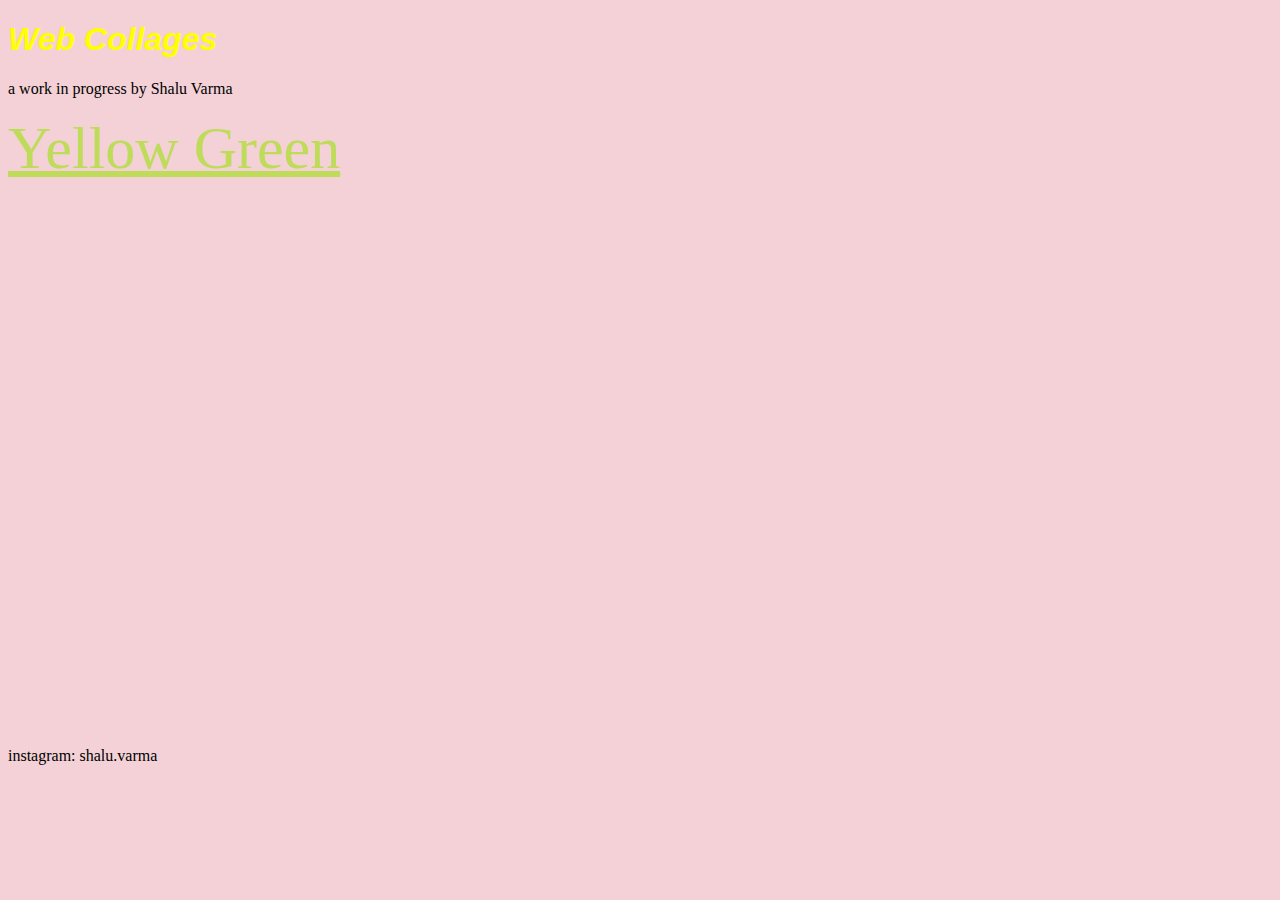
<file: index.html>
<!DOCTYPE html>
<html>
    <head></head>
        <title>Web Collages</title>
        <style>
            body {background-color: rgb(243, 209, 214);}
            .Heading1 {
                color: yellow;
                font-size:xx-large;
                font-family: Arial, Helvetica, sans-serif;
                font-style: italic;
            }
            .link1 {
                color: rgb(190, 220, 90);
                font-size: 60px;

            }
            .footer {
                position: absolute;
                bottom: 15%;
            }
        </style>
        <body>
            <h1 class="Heading1">Web Collages</h1>
            <p>a work in progress by Shalu Varma</p>

            <a class="link1" href="Yellow.html">Yellow Green</a>

            <footer class="footer">instagram: shalu.varma</footer>   
        </body>
</html>
</file>
